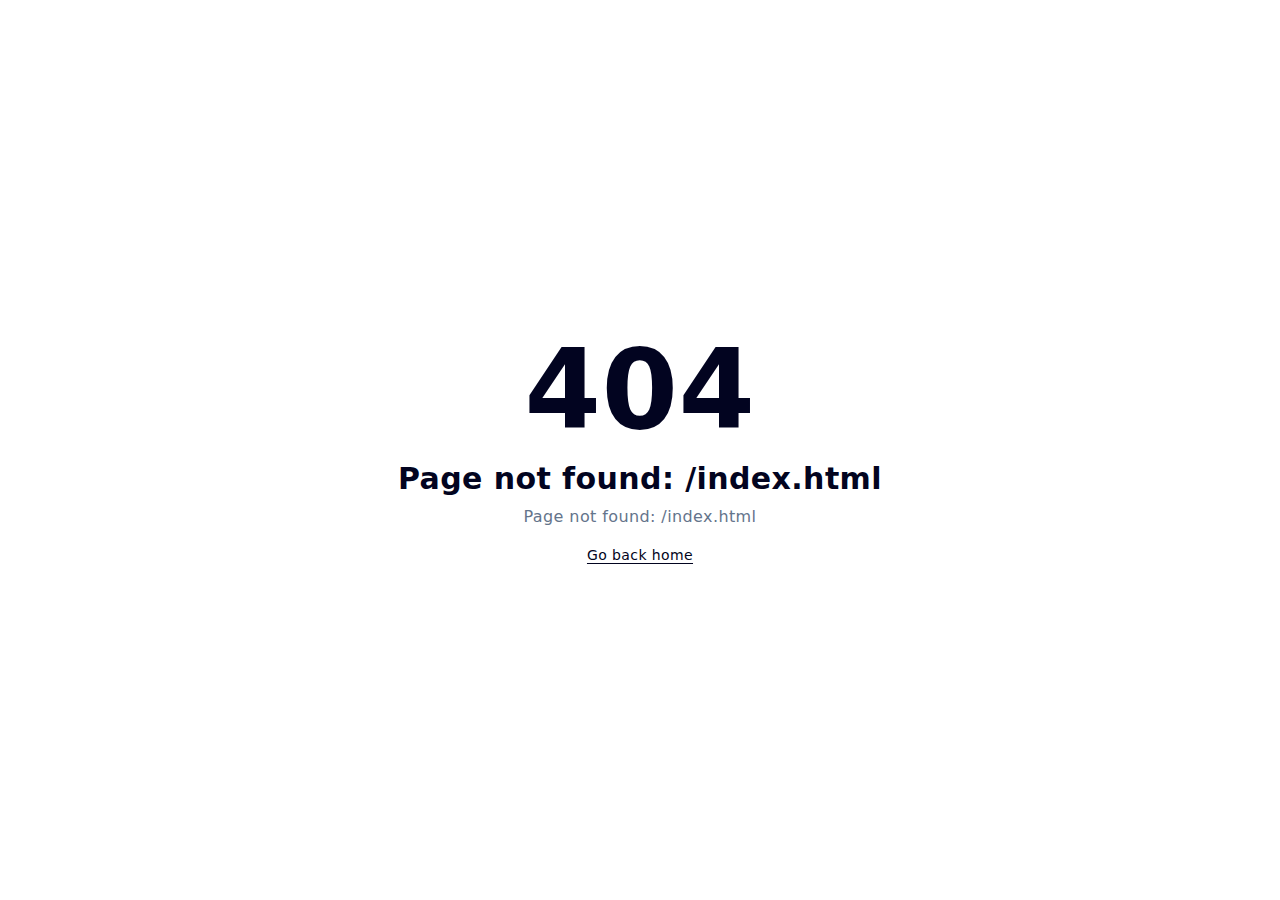
<file: index.html>
<!DOCTYPE html><html><head><meta charset="utf-8"><meta name="viewport" content="width=device-width, initial-scale=1"><title>Srushti - AI &amp; ML Portfolio</title><link rel="preconnect" href="https://fonts.googleapis.com"><link rel="preconnect" href="https://fonts.gstatic.com" crossorigin><link rel="stylesheet" href="https://fonts.googleapis.com/css2?family=Inter:wght@300;400;500;600;700;800&display=swap"><link rel="stylesheet" href="/assets/entry.Cnv2WMna.css" crossorigin><link rel="modulepreload" as="script" crossorigin href="/assets/DB1JFJRL.js"><meta name="description" content="Machine Learning Engineer specializing in Computer Vision, Deep Learning, and Computational Genomics"><meta property="og:title" content="Srushti - AI & ML Portfolio"><meta property="og:description" content="Machine Learning Engineer specializing in Computer Vision, Deep Learning, and Computational Genomics"><meta property="og:type" content="website"><link rel="icon" type="image/x-icon" href="/favicon.ico"><script type="module" src="/assets/DB1JFJRL.js" crossorigin></script><script id="unhead:payload" type="application/json">{"title":"Srushti - AI & ML Portfolio"}</script></head><body><div id="__nuxt"></div><div id="teleports"></div><script type="application/json" data-nuxt-data="nuxt-app" data-ssr="false" id="__NUXT_DATA__">[{"prerenderedAt":1,"serverRendered":2},1765432633419,false]</script><script>window.__NUXT__={};window.__NUXT__.config={public:{},app:{baseURL:"/",buildId:"892ee6a9-c65b-4c3f-a8d2-419c9d4fcd65",buildAssetsDir:"assets",cdnURL:""}}</script></body></html>
</file>
<file: assets/entry.Cnv2WMna.css>
*,::backdrop,:after,:before{--tw-border-spacing-x:0;--tw-border-spacing-y:0;--tw-translate-x:0;--tw-translate-y:0;--tw-rotate:0;--tw-skew-x:0;--tw-skew-y:0;--tw-scale-x:1;--tw-scale-y:1;--tw-pan-x: ;--tw-pan-y: ;--tw-pinch-zoom: ;--tw-scroll-snap-strictness:proximity;--tw-gradient-from-position: ;--tw-gradient-via-position: ;--tw-gradient-to-position: ;--tw-ordinal: ;--tw-slashed-zero: ;--tw-numeric-figure: ;--tw-numeric-spacing: ;--tw-numeric-fraction: ;--tw-ring-inset: ;--tw-ring-offset-width:0px;--tw-ring-offset-color:#fff;--tw-ring-color:#3b82f680;--tw-ring-offset-shadow:0 0 #0000;--tw-ring-shadow:0 0 #0000;--tw-shadow:0 0 #0000;--tw-shadow-colored:0 0 #0000;--tw-blur: ;--tw-brightness: ;--tw-contrast: ;--tw-grayscale: ;--tw-hue-rotate: ;--tw-invert: ;--tw-saturate: ;--tw-sepia: ;--tw-drop-shadow: ;--tw-backdrop-blur: ;--tw-backdrop-brightness: ;--tw-backdrop-contrast: ;--tw-backdrop-grayscale: ;--tw-backdrop-hue-rotate: ;--tw-backdrop-invert: ;--tw-backdrop-opacity: ;--tw-backdrop-saturate: ;--tw-backdrop-sepia: ;--tw-contain-size: ;--tw-contain-layout: ;--tw-contain-paint: ;--tw-contain-style: }:host,html{line-height:1.5;-webkit-text-size-adjust:100%;font-family:ui-sans-serif,system-ui,sans-serif,Apple Color Emoji,Segoe UI Emoji,Segoe UI Symbol,Noto Color Emoji;font-feature-settings:normal;font-variation-settings:normal;tab-size:4;-webkit-tap-highlight-color:transparent}sub,sup{font-size:75%;line-height:0;position:relative;vertical-align:initial}button,input:where([type=button]),input:where([type=reset]),input:where([type=submit]){-webkit-appearance:button;background-color:initial;background-image:none}progress{vertical-align:initial}.bg-transparent{background-color:initial}.object-cover{object-fit:cover}.hover\:shadow-lg:hover{--tw-shadow:0 10px 15px -3px #0000001a,0 4px 6px -4px #0000001a;--tw-shadow-colored:0 10px 15px -3px var(--tw-shadow-color),0 4px 6px -4px var(--tw-shadow-color);box-shadow:var(--tw-ring-offset-shadow,0 0 #0000),var(--tw-ring-shadow,0 0 #0000),var(--tw-shadow)}*,:after,:before{--tw-border-spacing-x:0;--tw-border-spacing-y:0;--tw-translate-x:0;--tw-translate-y:0;--tw-rotate:0;--tw-skew-x:0;--tw-skew-y:0;--tw-scale-x:1;--tw-scale-y:1;--tw-pan-x: ;--tw-pan-y: ;--tw-pinch-zoom: ;--tw-scroll-snap-strictness:proximity;--tw-gradient-from-position: ;--tw-gradient-via-position: ;--tw-gradient-to-position: ;--tw-ordinal: ;--tw-slashed-zero: ;--tw-numeric-figure: ;--tw-numeric-spacing: ;--tw-numeric-fraction: ;--tw-ring-inset: ;--tw-ring-offset-width:0px;--tw-ring-offset-color:#fff;--tw-ring-color:rgba(59,130,246,.5);--tw-ring-offset-shadow:0 0 #0000;--tw-ring-shadow:0 0 #0000;--tw-shadow:0 0 #0000;--tw-shadow-colored:0 0 #0000;--tw-blur: ;--tw-brightness: ;--tw-contrast: ;--tw-grayscale: ;--tw-hue-rotate: ;--tw-invert: ;--tw-saturate: ;--tw-sepia: ;--tw-drop-shadow: ;--tw-backdrop-blur: ;--tw-backdrop-brightness: ;--tw-backdrop-contrast: ;--tw-backdrop-grayscale: ;--tw-backdrop-hue-rotate: ;--tw-backdrop-invert: ;--tw-backdrop-opacity: ;--tw-backdrop-saturate: ;--tw-backdrop-sepia: ;--tw-contain-size: ;--tw-contain-layout: ;--tw-contain-paint: ;--tw-contain-style: }::backdrop{--tw-border-spacing-x:0;--tw-border-spacing-y:0;--tw-translate-x:0;--tw-translate-y:0;--tw-rotate:0;--tw-skew-x:0;--tw-skew-y:0;--tw-scale-x:1;--tw-scale-y:1;--tw-pan-x: ;--tw-pan-y: ;--tw-pinch-zoom: ;--tw-scroll-snap-strictness:proximity;--tw-gradient-from-position: ;--tw-gradient-via-position: ;--tw-gradient-to-position: ;--tw-ordinal: ;--tw-slashed-zero: ;--tw-numeric-figure: ;--tw-numeric-spacing: ;--tw-numeric-fraction: ;--tw-ring-inset: ;--tw-ring-offset-width:0px;--tw-ring-offset-color:#fff;--tw-ring-color:rgba(59,130,246,.5);--tw-ring-offset-shadow:0 0 #0000;--tw-ring-shadow:0 0 #0000;--tw-shadow:0 0 #0000;--tw-shadow-colored:0 0 #0000;--tw-blur: ;--tw-brightness: ;--tw-contrast: ;--tw-grayscale: ;--tw-hue-rotate: ;--tw-invert: ;--tw-saturate: ;--tw-sepia: ;--tw-drop-shadow: ;--tw-backdrop-blur: ;--tw-backdrop-brightness: ;--tw-backdrop-contrast: ;--tw-backdrop-grayscale: ;--tw-backdrop-hue-rotate: ;--tw-backdrop-invert: ;--tw-backdrop-opacity: ;--tw-backdrop-saturate: ;--tw-backdrop-sepia: ;--tw-contain-size: ;--tw-contain-layout: ;--tw-contain-paint: ;--tw-contain-style: }*,:after,:before{border:0 solid #e5e7eb;box-sizing:border-box}:after,:before{--tw-content:""}:host,html{line-height:1.5;-webkit-text-size-adjust:100%;font-family:ui-sans-serif,system-ui,sans-serif,Apple Color Emoji,Segoe UI Emoji,Segoe UI Symbol,Noto Color Emoji;font-feature-settings:normal;font-variation-settings:normal;-moz-tab-size:4;-o-tab-size:4;tab-size:4;-webkit-tap-highlight-color:transparent}body{line-height:inherit;margin:0}hr{border-top-width:1px;color:inherit;height:0}abbr:where([title]){-webkit-text-decoration:underline dotted;text-decoration:underline dotted}h1,h2,h3,h4,h5,h6{font-size:inherit;font-weight:inherit}a{color:inherit;text-decoration:inherit}b,strong{font-weight:bolder}code,kbd,pre,samp{font-family:ui-monospace,SFMono-Regular,Menlo,Monaco,Consolas,Liberation Mono,Courier New,monospace;font-feature-settings:normal;font-size:1em;font-variation-settings:normal}small{font-size:80%}sub,sup{font-size:75%;line-height:0;position:relative;vertical-align:baseline}sub{bottom:-.25em}sup{top:-.5em}table{border-collapse:collapse;border-color:inherit;text-indent:0}button,input,optgroup,select,textarea{color:inherit;font-family:inherit;font-feature-settings:inherit;font-size:100%;font-variation-settings:inherit;font-weight:inherit;letter-spacing:inherit;line-height:inherit;margin:0;padding:0}button,select{text-transform:none}button,input:where([type=button]),input:where([type=reset]),input:where([type=submit]){-webkit-appearance:button;background-color:transparent;background-image:none}:-moz-focusring{outline:auto}:-moz-ui-invalid{box-shadow:none}progress{vertical-align:baseline}::-webkit-inner-spin-button,::-webkit-outer-spin-button{height:auto}[type=search]{-webkit-appearance:textfield;outline-offset:-2px}::-webkit-search-decoration{-webkit-appearance:none}::-webkit-file-upload-button{-webkit-appearance:button;font:inherit}summary{display:list-item}blockquote,dd,dl,figure,h1,h2,h3,h4,h5,h6,hr,p,pre{margin:0}fieldset{margin:0}fieldset,legend{padding:0}menu,ol,ul{list-style:none;margin:0;padding:0}dialog{padding:0}textarea{resize:vertical}input::-moz-placeholder,textarea::-moz-placeholder{color:#9ca3af;opacity:1}input::placeholder,textarea::placeholder{color:#9ca3af;opacity:1}[role=button],button{cursor:pointer}:disabled{cursor:default}audio,canvas,embed,iframe,img,object,svg,video{display:block;vertical-align:middle}img,video{height:auto;max-width:100%}[hidden]:where(:not([hidden=until-found])){display:none}body{--tw-bg-opacity:1;background-color:rgb(10 10 10/var(--tw-bg-opacity,1));--tw-text-opacity:1;color:rgb(245 245 245/var(--tw-text-opacity,1));-webkit-font-smoothing:antialiased;-moz-osx-font-smoothing:grayscale;line-height:1.6}body,h1,h2,h3,h4,h5,h6{font-family:ui-sans-serif,system-ui,sans-serif,Apple Color Emoji,Segoe UI Emoji,Segoe UI Symbol,Noto Color Emoji}h1,h2,h3,h4,h5,h6{font-weight:600}h1{font-size:3rem;line-height:1.25}@media(min-width:768px){h1{font-size:4.5rem;line-height:1}}h2{font-size:2.25rem;line-height:2.5rem;line-height:1.25}@media(min-width:768px){h2{font-size:3rem;line-height:1}}h3{font-size:1.875rem;line-height:2.25rem}@media(min-width:768px){h3{font-size:2.25rem;line-height:2.5rem}}h4{font-size:1.5rem;line-height:2rem}@media(min-width:768px){h4{font-size:1.875rem;line-height:2.25rem}}.section-container{margin-left:auto;margin-right:auto;max-width:80rem;padding:5rem 1.5rem}@media(min-width:768px){.section-container{padding-bottom:8rem;padding-top:8rem}}.gradient-text{background:linear-gradient(135deg,#0ea5e9,#a855f7);-webkit-background-clip:text;-webkit-text-fill-color:transparent;background-clip:text}.card{border-radius:1rem;border-width:1px;--tw-border-opacity:1;border-color:rgb(38 38 38/var(--tw-border-opacity,1));padding:2rem;--tw-backdrop-blur:blur(24px);-webkit-backdrop-filter:var(--tw-backdrop-blur) var(--tw-backdrop-brightness) var(--tw-backdrop-contrast) var(--tw-backdrop-grayscale) var(--tw-backdrop-hue-rotate) var(--tw-backdrop-invert) var(--tw-backdrop-opacity) var(--tw-backdrop-saturate) var(--tw-backdrop-sepia);backdrop-filter:var(--tw-backdrop-blur) var(--tw-backdrop-brightness) var(--tw-backdrop-contrast) var(--tw-backdrop-grayscale) var(--tw-backdrop-hue-rotate) var(--tw-backdrop-invert) var(--tw-backdrop-opacity) var(--tw-backdrop-saturate) var(--tw-backdrop-sepia);background-color:#17171780;transition-duration:.3s;transition-property:all;transition-timing-function:cubic-bezier(.4,0,.2,1)}.card:hover{border-color:#0ea5e980}.btn{align-items:center;border-radius:9999px;display:inline-flex;font-weight:500;gap:.5rem;padding:.75rem 1.5rem;transition-duration:.2s;transition-property:all;transition-timing-function:cubic-bezier(.4,0,.2,1)}.btn:hover{transform:scale(1.05)}.btn-primary{background:linear-gradient(135deg,#0ea5e9,#a855f7);--tw-text-opacity:1;color:rgb(255 255 255/var(--tw-text-opacity,1));--tw-shadow:0 10px 15px -3px rgba(0,0,0,.1),0 4px 6px -4px rgba(0,0,0,.1);--tw-shadow-colored:0 10px 15px -3px var(--tw-shadow-color),0 4px 6px -4px var(--tw-shadow-color);box-shadow:var(--tw-ring-offset-shadow,0 0 #0000),var(--tw-ring-shadow,0 0 #0000),var(--tw-shadow);box-shadow:0 10px 15px -3px #0ea5e933}.btn-primary:hover{box-shadow:0 20px 25px -5px #0ea5e94d}.btn-outline{border-width:2px;--tw-text-opacity:1;border-color:#0ea5e9;color:rgb(255 255 255/var(--tw-text-opacity,1));color:#0ea5e9}.btn-outline:hover{background-color:#0ea5e9;color:#fff}html{scroll-behavior:smooth}:focus-visible{box-shadow:0 0 0 2px #0ea5e9,0 0 0 4px #0a0a0a;outline:none}.pointer-events-none{pointer-events:none}.fixed{position:fixed}.absolute{position:absolute}.relative{position:relative}.-inset-1{inset:-.25rem}.bottom-8{bottom:2rem}.bottom-full{bottom:100%}.left-0{left:0}.left-1\/2{left:50%}.right-0{right:0}.top-0{top:0}.z-50{z-index:50}.mx-auto{margin-left:auto;margin-right:auto}.mb-12{margin-bottom:3rem}.mb-2{margin-bottom:.5rem}.mb-20{margin-bottom:5rem}.mb-3{margin-bottom:.75rem}.mb-4{margin-bottom:1rem}.mb-6{margin-bottom:1.5rem}.mb-8{margin-bottom:2rem}.mr-2{margin-right:.5rem}.mt-0\.5{margin-top:.125rem}.mt-1{margin-top:.25rem}.mt-4{margin-top:1rem}.block{display:block}.flex{display:flex}.grid{display:grid}.hidden{display:none}.h-4{height:1rem}.h-6{height:1.5rem}.h-64{height:16rem}.h-8{height:2rem}.min-h-screen{min-height:100vh}.w-4{width:1rem}.w-6{width:1.5rem}.w-64{width:16rem}.w-8{width:2rem}.w-full{width:100%}.min-w-\[140px\]{min-width:140px}.max-w-2xl{max-width:42rem}.max-w-5xl{max-width:64rem}.max-w-6xl{max-width:72rem}.max-w-7xl{max-width:80rem}.flex-1{flex:1 1 0%}.-translate-x-1\/2{--tw-translate-x:-50%}.-translate-x-1\/2,.transform{transform:translate(var(--tw-translate-x),var(--tw-translate-y)) rotate(var(--tw-rotate)) skew(var(--tw-skew-x)) skewY(var(--tw-skew-y)) scaleX(var(--tw-scale-x)) scaleY(var(--tw-scale-y))}.cursor-default{cursor:default}.cursor-pointer{cursor:pointer}.grid-cols-1{grid-template-columns:repeat(1,minmax(0,1fr))}.grid-cols-2{grid-template-columns:repeat(2,minmax(0,1fr))}.flex-col{flex-direction:column}.flex-wrap{flex-wrap:wrap}.items-start{align-items:flex-start}.items-center{align-items:center}.justify-center{justify-content:center}.justify-between{justify-content:space-between}.gap-12{gap:3rem}.gap-2{gap:.5rem}.gap-3{gap:.75rem}.gap-4{gap:1rem}.gap-6{gap:1.5rem}.gap-8{gap:2rem}.space-y-12>:not([hidden])~:not([hidden]){--tw-space-y-reverse:0;margin-bottom:calc(3rem*var(--tw-space-y-reverse));margin-top:calc(3rem*(1 - var(--tw-space-y-reverse)))}.space-y-2>:not([hidden])~:not([hidden]){--tw-space-y-reverse:0;margin-bottom:calc(.5rem*var(--tw-space-y-reverse));margin-top:calc(.5rem*(1 - var(--tw-space-y-reverse)))}.space-y-4>:not([hidden])~:not([hidden]){--tw-space-y-reverse:0;margin-bottom:calc(1rem*var(--tw-space-y-reverse));margin-top:calc(1rem*(1 - var(--tw-space-y-reverse)))}.space-y-6>:not([hidden])~:not([hidden]){--tw-space-y-reverse:0;margin-bottom:calc(1.5rem*var(--tw-space-y-reverse));margin-top:calc(1.5rem*(1 - var(--tw-space-y-reverse)))}.overflow-hidden{overflow:hidden}.whitespace-nowrap{white-space:nowrap}.rounded{border-radius:.25rem}.rounded-2xl{border-radius:1rem}.rounded-full{border-radius:9999px}.rounded-lg{border-radius:.5rem}.rounded-xl{border-radius:.75rem}.border{border-width:1px}.border-2{border-width:2px}.border-4{border-width:4px}.border-b{border-bottom-width:1px}.border-t{border-top-width:1px}.border-neutral-800{--tw-border-opacity:1;border-color:rgb(38 38 38/var(--tw-border-opacity,1))}.border-neutral-900{--tw-border-opacity:1;border-color:rgb(23 23 23/var(--tw-border-opacity,1))}.bg-neutral-800{--tw-bg-opacity:1;background-color:rgb(38 38 38/var(--tw-bg-opacity,1))}.bg-neutral-900\/30{background-color:#1717174d}.bg-neutral-900\/50{background-color:#17171780}.bg-neutral-950{--tw-bg-opacity:1;background-color:rgb(10 10 10/var(--tw-bg-opacity,1))}.bg-neutral-950\/50{background-color:#0a0a0a80}.bg-neutral-950\/90{background-color:#0a0a0ae6}.bg-transparent{background-color:transparent}.bg-gradient-to-r{background-image:linear-gradient(to right,var(--tw-gradient-stops))}.object-cover{-o-object-fit:cover;object-fit:cover}.p-6{padding:1.5rem}.px-2{padding-left:.5rem;padding-right:.5rem}.px-3{padding-left:.75rem;padding-right:.75rem}.px-4{padding-left:1rem;padding-right:1rem}.px-6{padding-left:1.5rem;padding-right:1.5rem}.py-1{padding-bottom:.25rem;padding-top:.25rem}.py-2{padding-bottom:.5rem;padding-top:.5rem}.py-4{padding-bottom:1rem;padding-top:1rem}.py-8{padding-bottom:2rem;padding-top:2rem}.pb-4{padding-bottom:1rem}.pt-4{padding-top:1rem}.text-center{text-align:center}.text-2xl{font-size:1.5rem;line-height:2rem}.text-lg{font-size:1.125rem;line-height:1.75rem}.text-sm{font-size:.875rem;line-height:1.25rem}.text-xl{font-size:1.25rem;line-height:1.75rem}.text-xs{font-size:.75rem;line-height:1rem}.font-bold{font-weight:700}.font-light{font-weight:300}.font-medium{font-weight:500}.font-semibold{font-weight:600}.uppercase{text-transform:uppercase}.leading-relaxed{line-height:1.625}.text-neutral-100{--tw-text-opacity:1;color:rgb(245 245 245/var(--tw-text-opacity,1))}.text-neutral-300{--tw-text-opacity:1;color:rgb(212 212 212/var(--tw-text-opacity,1))}.text-neutral-400{--tw-text-opacity:1;color:rgb(163 163 163/var(--tw-text-opacity,1))}.text-neutral-950{--tw-text-opacity:1;color:rgb(10 10 10/var(--tw-text-opacity,1))}.opacity-0{opacity:0}.opacity-75{opacity:.75}.blur{--tw-blur:blur(8px)}.blur,.filter{filter:var(--tw-blur) var(--tw-brightness) var(--tw-contrast) var(--tw-grayscale) var(--tw-hue-rotate) var(--tw-invert) var(--tw-saturate) var(--tw-sepia) var(--tw-drop-shadow)}.backdrop-blur-lg{--tw-backdrop-blur:blur(16px)}.backdrop-blur-lg,.backdrop-blur-sm{-webkit-backdrop-filter:var(--tw-backdrop-blur) var(--tw-backdrop-brightness) var(--tw-backdrop-contrast) var(--tw-backdrop-grayscale) var(--tw-backdrop-hue-rotate) var(--tw-backdrop-invert) var(--tw-backdrop-opacity) var(--tw-backdrop-saturate) var(--tw-backdrop-sepia);backdrop-filter:var(--tw-backdrop-blur) var(--tw-backdrop-brightness) var(--tw-backdrop-contrast) var(--tw-backdrop-grayscale) var(--tw-backdrop-hue-rotate) var(--tw-backdrop-invert) var(--tw-backdrop-opacity) var(--tw-backdrop-saturate) var(--tw-backdrop-sepia)}.backdrop-blur-sm{--tw-backdrop-blur:blur(4px)}.transition{transition-duration:.15s;transition-property:color,background-color,border-color,text-decoration-color,fill,stroke,opacity,box-shadow,transform,filter,backdrop-filter;transition-timing-function:cubic-bezier(.4,0,.2,1)}.transition-all{transition-duration:.15s;transition-property:all;transition-timing-function:cubic-bezier(.4,0,.2,1)}.transition-colors{transition-duration:.15s;transition-property:color,background-color,border-color,text-decoration-color,fill,stroke;transition-timing-function:cubic-bezier(.4,0,.2,1)}.transition-opacity{transition-duration:.15s;transition-property:opacity;transition-timing-function:cubic-bezier(.4,0,.2,1)}.duration-200{transition-duration:.2s}.duration-300{transition-duration:.3s}.reveal{opacity:0;transform:translateY(30px);transition:opacity .6s ease-out,transform .6s ease-out}.reveal.active{opacity:1;transform:translateY(0)}.reveal-delay-1{transition-delay:.1s}.reveal-delay-2{transition-delay:.2s}.reveal-delay-3{transition-delay:.3s}.hover\:scale-105:hover{--tw-scale-x:1.05;--tw-scale-y:1.05;transform:translate(var(--tw-translate-x),var(--tw-translate-y)) rotate(var(--tw-rotate)) skew(var(--tw-skew-x)) skewY(var(--tw-skew-y)) scaleX(var(--tw-scale-x)) scaleY(var(--tw-scale-y))}.hover\:bg-neutral-800:hover{--tw-bg-opacity:1;background-color:rgb(38 38 38/var(--tw-bg-opacity,1))}.hover\:bg-neutral-900\/50:hover{background-color:#17171780}.hover\:text-white:hover{--tw-text-opacity:1;color:rgb(255 255 255/var(--tw-text-opacity,1))}.hover\:shadow-lg:hover{--tw-shadow:0 10px 15px -3px rgba(0,0,0,.1),0 4px 6px -4px rgba(0,0,0,.1);--tw-shadow-colored:0 10px 15px -3px var(--tw-shadow-color),0 4px 6px -4px var(--tw-shadow-color);box-shadow:var(--tw-ring-offset-shadow,0 0 #0000),var(--tw-ring-shadow,0 0 #0000),var(--tw-shadow)}.group:hover .group-hover\:text-white{--tw-text-opacity:1;color:rgb(255 255 255/var(--tw-text-opacity,1))}.group:hover .group-hover\:opacity-100{opacity:1}@media(min-width:768px){.md\:flex{display:flex}.md\:hidden{display:none}.md\:h-80{height:20rem}.md\:grid-cols-2{grid-template-columns:repeat(2,minmax(0,1fr))}.md\:grid-cols-3{grid-template-columns:repeat(3,minmax(0,1fr))}.md\:grid-cols-4{grid-template-columns:repeat(4,minmax(0,1fr))}.md\:text-2xl{font-size:1.5rem;line-height:2rem}.md\:text-3xl{font-size:1.875rem;line-height:2.25rem}}@media(min-width:1024px){.lg\:col-span-1{grid-column:span 1/span 1}.lg\:col-span-2{grid-column:span 2/span 2}.lg\:grid-cols-3{grid-template-columns:repeat(3,minmax(0,1fr))}}
</file>
